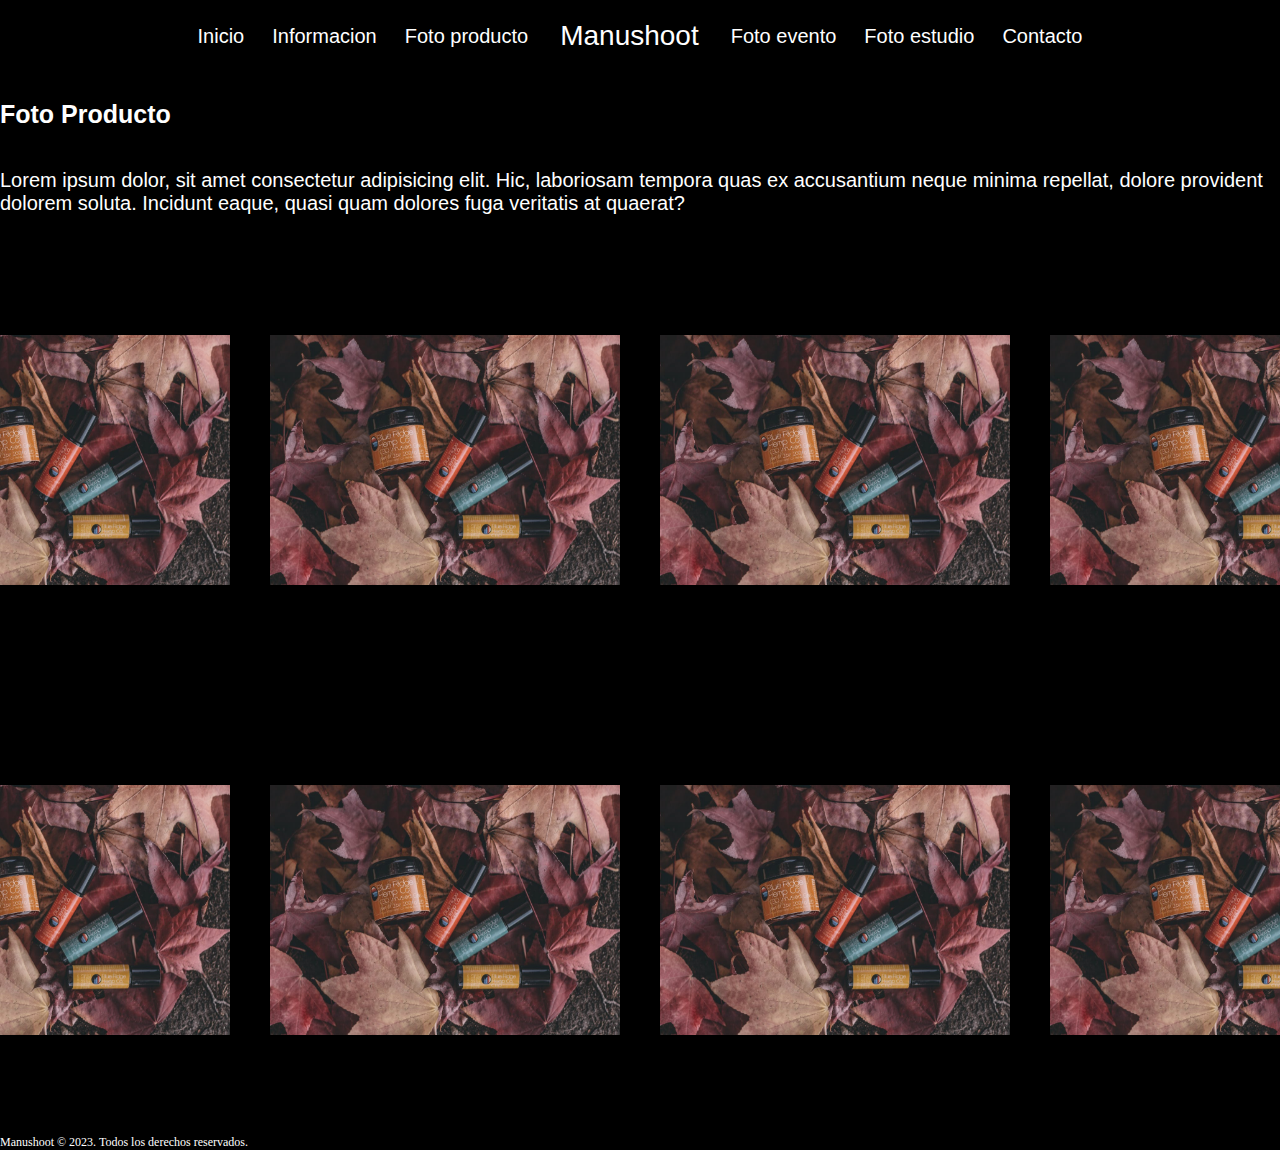
<file: Paginas/foto-producto.html>
<html lang="en">
<head>
    <meta charset="UTF-8">
    <meta name="viewport" content="width=device-width, initial-scale=1.0">
    <link href="https://cdn.jsdelivr.net/npm/bootstrap@5.3.2/dist/css/bootstrap.min.css" rel="stylesheet" integrity="sha384-T3c6CoIi6uLrA9TneNEoa7RxnatzjcDSCmG1MXxSR1GAsXEV/Dwwykc2MPK8M2HN" crossorigin="anonymous">
    <link rel="stylesheet" href="../CSS/estilo.css">
    <title>Document</title>
</head>
<body>
    <header>
        <nav>
            <ul>
                <li class="menu-item"><a href="../index.html">Inicio</a></li>
                <li class="menu-item"><a href="">Informacion</a></li>
                <li class="menu-item"><a href="">Foto producto</a></li>
                <li class="logo"><a href="">Manushoot</a></li>
                <li class="menu-item"><a href="">Foto evento</a></li>
                <li class="menu-item"><a href="">Foto estudio</a></li>
                <li class="menu-item"><a href="../paginas/contacto.html">Contacto</a></li>

            </ul>
        </nav>
    </header>
    <main>
        <section id="bannerproductomain">
            <h3>Foto Producto</h3>
            <p>Lorem ipsum dolor, sit amet consectetur adipisicing elit. Hic, laboriosam tempora quas ex accusantium neque minima repellat, dolore provident dolorem soluta. Incidunt eaque, quasi quam dolores fuga veritatis at quaerat?</p>

        </section>
    </main>
    <section id="bannerProducto">
        <img src="../Imagenes/fotoproducto.jpeg" class="start" alt="...">
        <img src="../Imagenes/fotoproducto.jpeg" class="start" alt="...">
        <img src="../Imagenes/fotoproducto.jpeg" class="start" alt="...">
        <img src="../Imagenes/fotoproducto.jpeg" class="start" alt="...">
    </section>
    <section id="bannerProducto">
        <img src="../Imagenes/fotoproducto.jpeg" class="start" alt="...">
        <img src="../Imagenes/fotoproducto.jpeg" class="start" alt="...">
        <img src="../Imagenes/fotoproducto.jpeg" class="start" alt="...">
        <img src="../Imagenes/fotoproducto.jpeg" class="start" alt="...">
    </section>
    <footer>
        <p>Manushoot © 2023. Todos los derechos reservados. </p>
    </footer>
    <script src="https://cdn.jsdelivr.net/npm/bootstrap@5.3.2/dist/js/bootstrap.bundle.min.js" integrity="sha384-C6RzsynM9kWDrMNeT87bh95OGNyZPhcTNXj1NW7RuBCsyN/o0jlpcV8Qyq46cDfL" crossorigin="anonymous"></script>
</body>
</html>
</file>
<file: CSS/estilo.css>
*{
    margin: 0;
    padding: 0;
    

}

header{
    padding: 20px 0px;
    position:absolute;
    z-index: 3000000;
    width: 100%;
    top: 0;
    left: 0;
    list-style-type: none;
}

header ul{
    display: flex;
    justify-content: center;
    align-items: center;
    list-style-type: none;

}

header .menu-item a{
    font-family: Verdana, Geneva, Tahoma, sans-serif;
    color: white;
    font-size: 20px;
    padding: 0px 14px;
    text-decoration: none;
}

header .logo a{
    font-family: sans-serif;
    font-size: 28px;
    padding: 0px 18px;
    color: white;
    text-decoration: none;
}
#banner{
    background-image: url('../imagenes/fotoinicios.webp');
    background-repeat: no-repeat;
    background-size: cover;
    padding: 200px 0px;

}
#banner h1{
    font-family: sans-serif;
    color: white;
    font-size: 80px;
    margin-bottom: 30px;
}

#banner p{
    font-family: Verdana, Geneva, Tahoma, sans-serif;
    color: white;
    font-size: 30px;
    margin-bottom: 30px;
}

#banner a{
    font-family: Verdana, Geneva, Tahoma, sans-serif;
    color: white;
    font-size: 20px;
    margin-bottom: 20px;
    text-decoration: none;
}

footer{
    background-color: black;
    color: white;
    font-size: 12px;

}

body{
    background-color: black;
    list-style-type: none;
    text-decoration: none; 

}
body div{
    background-color: black;
    display: flex;
    flex-direction: row;
    flex-flow: nowrap;
    justify-content: center;


}

body div h3{
    font-family: Verdana, Geneva, Tahoma, sans-serif;
    color: white;
    display: flex;
    justify-content: center;
    padding-top: 20px;
}

body div .body-item img{
    width: 450px;
    padding: 20px;

}
/* foto producto */

#bannerproductomain h3{
    font-family: sans-serif;
    color: white;
    font-size: 25px;
    margin-bottom: 40px;
    padding-top: 100px;
}

#bannerproductomain p{
    font-family: Verdana, Geneva, Tahoma, sans-serif;
    color: white;
    font-size: 20px;
    margin-bottom: 20px;
}


#bannerProducto {
    background-color: black;
    display: flex;
    flex-direction: row;
    flex-flow: nowrap;
    justify-content: center;
    padding: 80px 0px;

}
#bannerProducto .start {
    width: 350px;
    height: 250px;
    padding: 20px;
}

/* contacto */

body main .mb-3{
    color: white;
    padding: 100px;
    margin-top: 20px;
}
</file>
